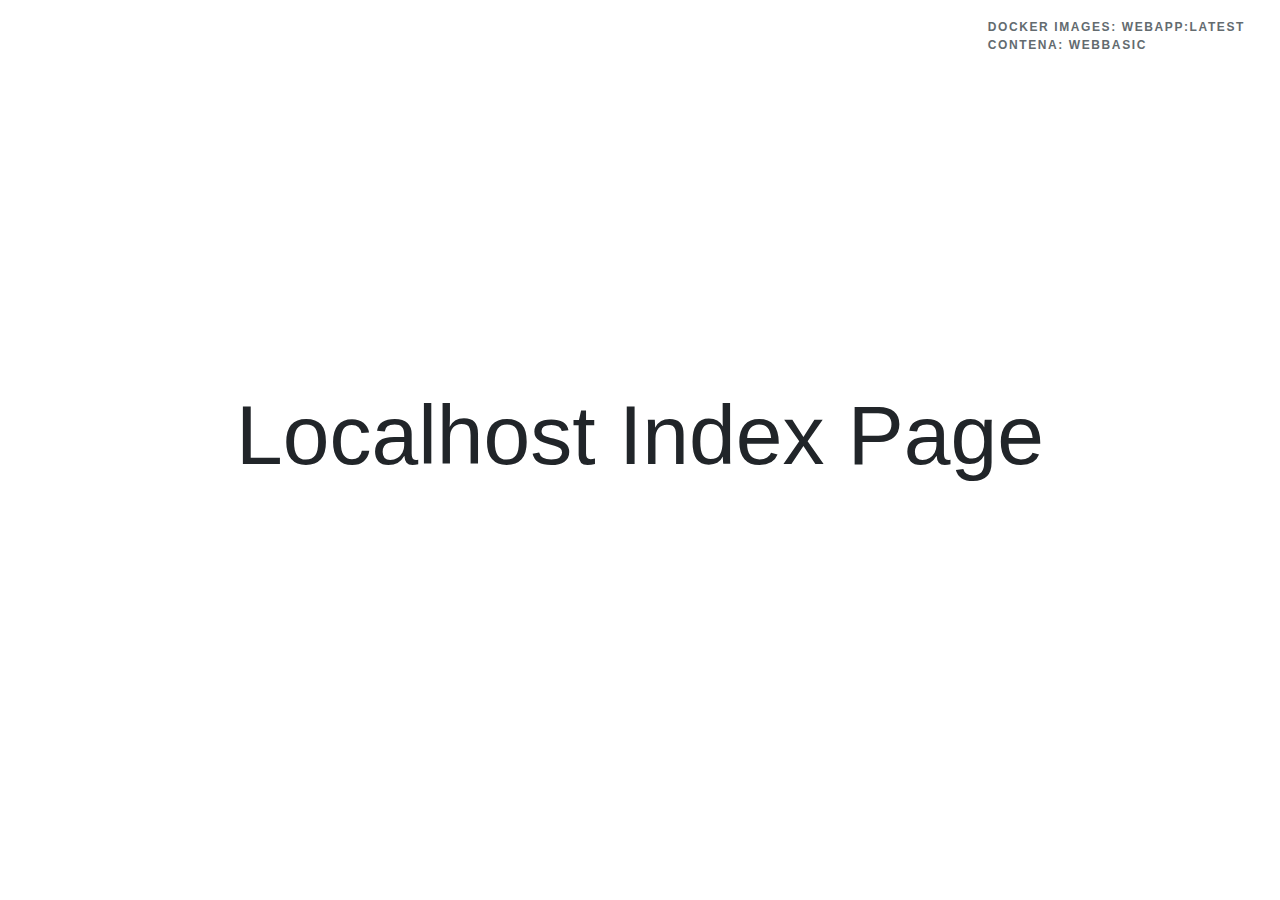
<file: src/index.html>
<!DOCTYPE html PUBLIC "-//W3C//DTD XHTML 1.1//EN" "http://www.w3.org/TR/xhtml11/DTD/xhtml11.dtd">
<html lang="ja">
  <head>
    <!-- Required meta tags -->
    <meta charset="utf-8">
	<meta name="viewport" content="width=device-width, initial-scale=1, shrink-to-fit=no">

	<title>Local Host Index</title>
        <!-- Styles -->
        <style>
            html, body {
                background-color: #fff;
                color: #636b6f;
                font-family: 'Raleway', sans-serif;
                font-weight: 100;
                height: 100vh;
                margin: 0;
            }

            .full-height {
                height: 100vh;
            }

            .flex-center {
                align-items: center;
                display: flex;
                justify-content: center;
            }

            .position-ref {
                position: relative;
            }

            .top-right {
                position: absolute;
                right: 10px;
                top: 18px;
            }

            .content {
                text-align: center;
            }

            .title {
                font-size: 84px;
            }

            .links {
                color: #636b6f;
                padding: 0 25px;
                font-size: 12px;
                font-weight: 600;
                letter-spacing: .1rem;
                text-decoration: none;
                text-transform: uppercase;
            }

            .footer {
                position:fixed;
                width:100%;
                height:20px;
                padding:5px;
                bottom:0px;
                font-size: smaller;
            }

            .m-b-md {
                margin-bottom: 30px;
            }
        </style>
	<!-- Bootstrap CSS -->
	<link rel="stylesheet" href="./bootstrap_4.5.0/css/bootstrap.min.css" integrity="sha384-9aIt2nRpC12Uk9gS9baDl411NQApFmC26EwAOH8WgZl5MYYxFfc+NcPb1dKGj7Sk" crossorigin="anonymous">
	 <!-- Fonts -->
	<link href="https://fonts.googleapis.com/css?family=Raleway:100,600" rel="stylesheet" type="text/css">
  </head>
  <body>
		<div class="flex-center position-ref full-height">
			<div class="top-right links">
				Docker Images: webapp:latest<br/> Contena: webbasic
			</div>

			<div class="content">
				<div class="title m-b-md">
					Localhost Index Page
				</div>
			</div>
			<div class="footer">
			</div>
		</div>
    <!-- Optional JavaScript -->
    <!-- jQuery first, then Popper.js, then Bootstrap JS -->
    <script src="https://code.jquery.com/jquery-3.5.1.slim.min.js" integrity="sha384-DfXdz2htPH0lsSSs5nCTpuj/zy4C+OGpamoFVy38MVBnE+IbbVYUew+OrCXaRkfj" crossorigin="anonymous"></script>
    <script src="https://cdn.jsdelivr.net/npm/popper.js@1.16.0/dist/umd/popper.min.js" integrity="sha384-Q6E9RHvbIyZFJoft+2mJbHaEWldlvI9IOYy5n3zV9zzTtmI3UksdQRVvoxMfooAo" crossorigin="anonymous"></script>
	<script src="./bootstrap_4.5.0/js/bootstrap.min.js" integrity="sha384-OgVRvuATP1z7JjHLkuOU7Xw704+h835Lr+6QL9UvYjZE3Ipu6Tp75j7Bh/kR0JKI" crossorigin="anonymous"></script>
  </body>
</html>
</file>
